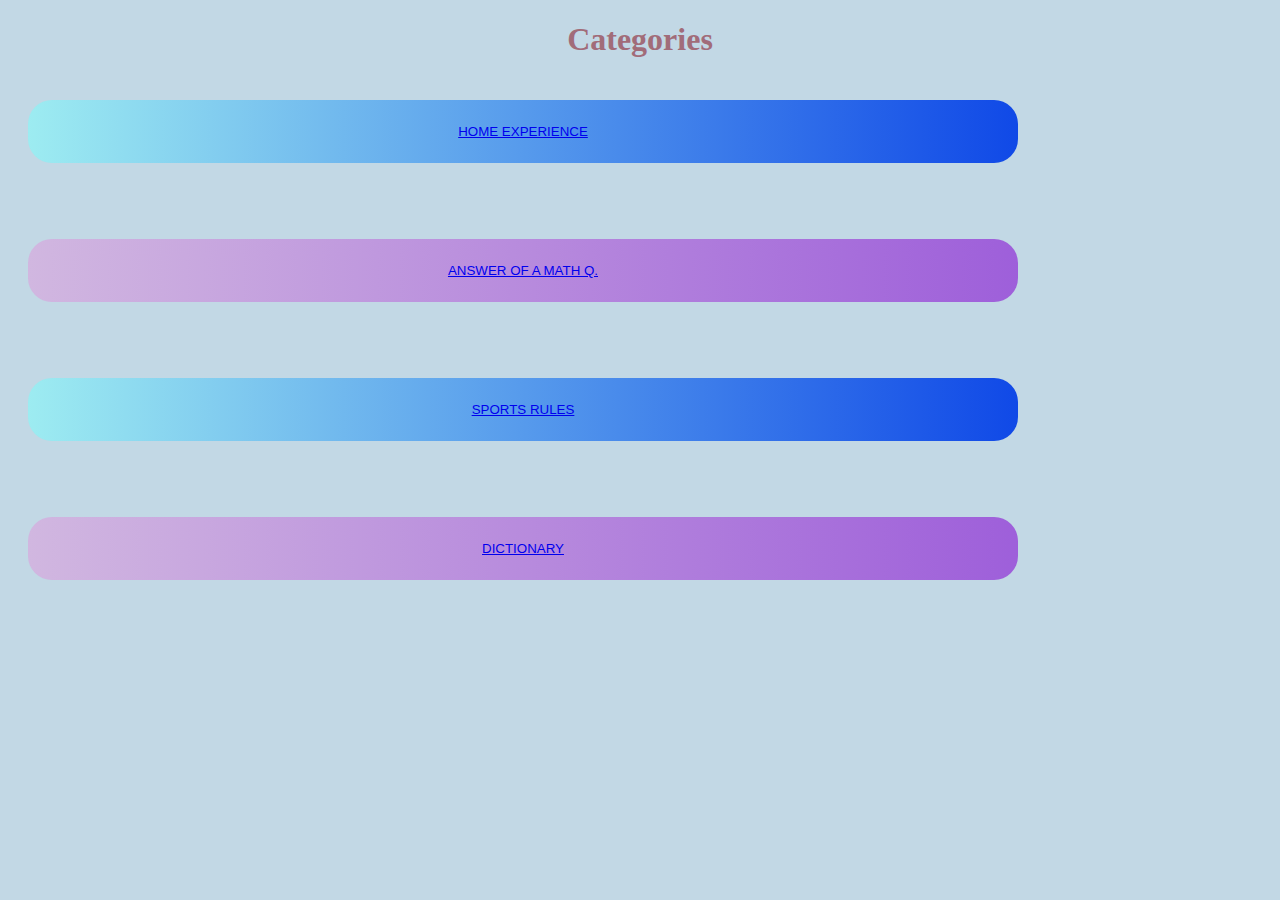
<file: categories.html>
<!DOCTYPE html>
<html>
    <head>
        <link rel="stylesheet" href="style4.css">
        <body>
            
        </div>
            <h1>Categories</h1>
              <div class="main">

             <button class="btn btn1"><a href="homeex.html">Home Experience</a></button>
             <br><br><br>
             <button class="btn btn2"><a href="math.html">Answer of a Math Q.</a></button>
             <br><br><br>
             <button class="btn btn1"><a href="game.html">Sports Rules</a></button>
             <br><br><br>
             <button class="btn btn2"><a href="game.html">Dictionary</a></button>
            
             </div>       
        </body>
    </head>
</html>
</file>
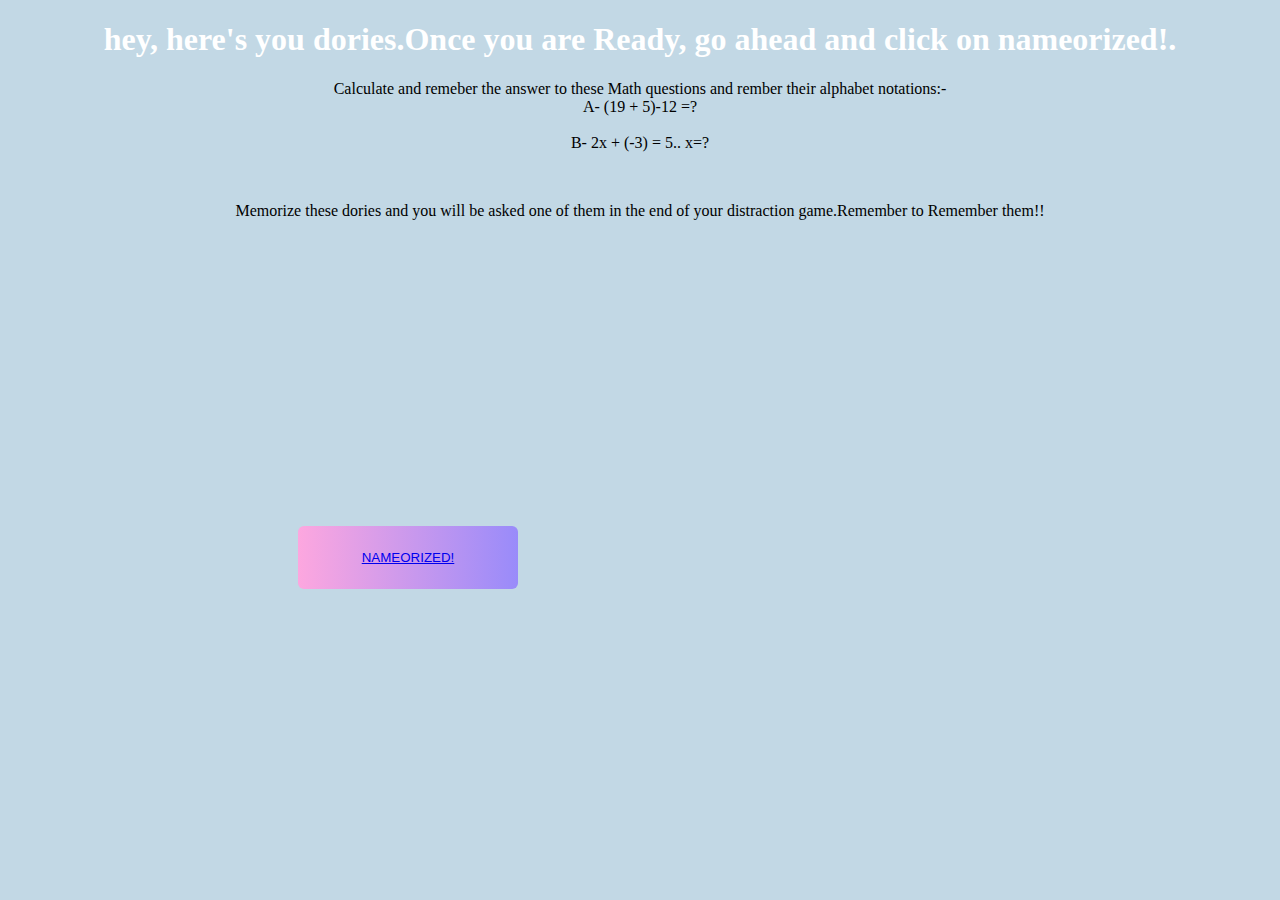
<file: math.html>
<!DOCTYPE html>
<html>
    <head>
        <link rel="stylesheet" type="text/css" href="style5.css">
        <body>
           <h1>hey, here's you dories.Once you are Ready, go ahead and click on nameorized!.</h1>
           <p>Calculate and remeber the answer to these Math
               questions and rember their alphabet notations:-
               <br>
               A- (19 + 5)-12 =?
               <br><br>
               B- 2x + (-3) = 5.. x=?
           </p>
           <BR>
           <p>Memorize these dories and you will be asked one of them in the 
               end of your distraction game.Remember to Remember them!!
        </p>
        <button class="btn btn2"><a href="https://swastikak.github.io/trex/">NAMEORIZED!</a></button>
        </body>
    </head>
</html>
</file>
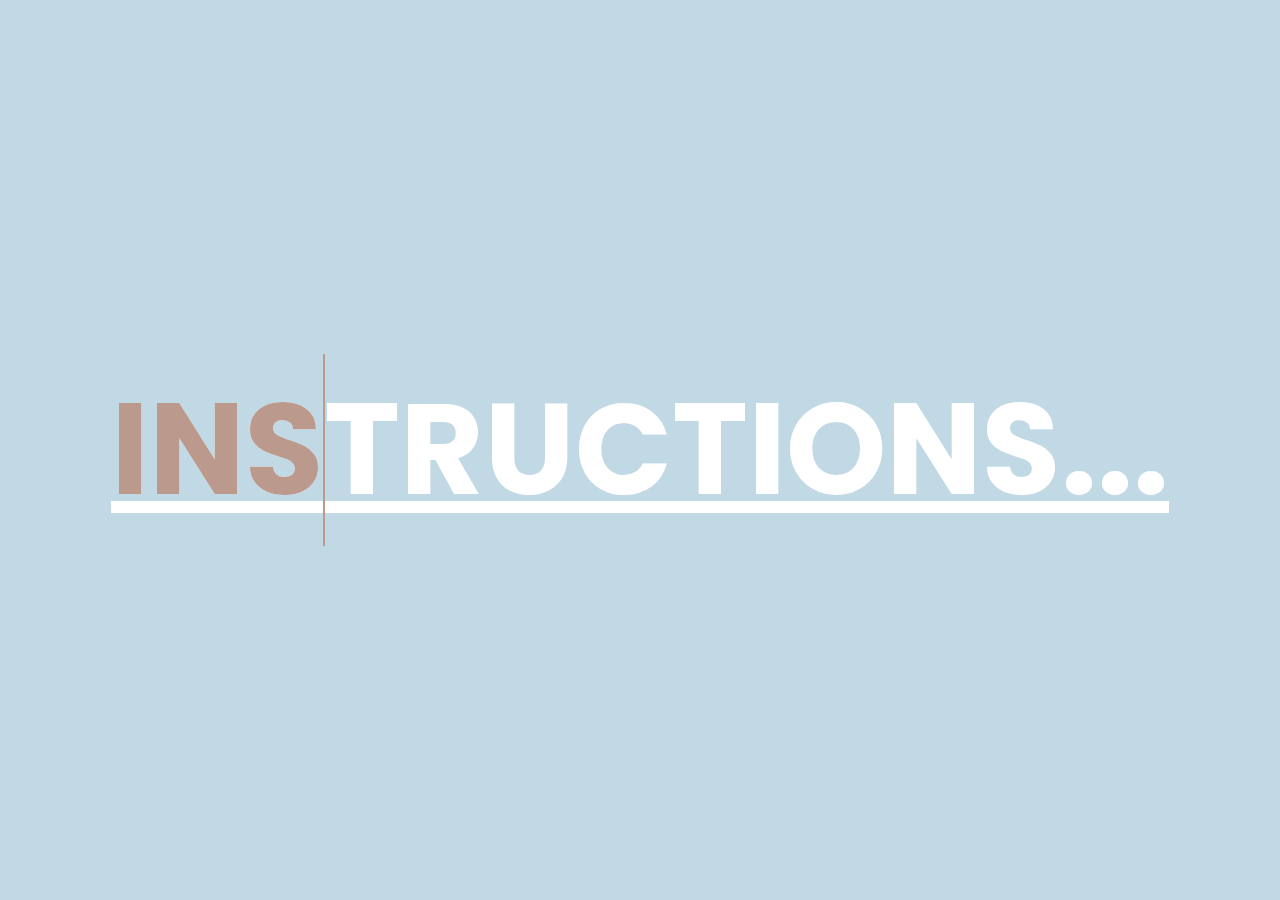
<file: proceed.html>
<!DOCTYPE html>
<html>
    <head>
        <link rel="stylesheet" type="text/css" href="style2.css">
    </head>
    <body>
        
        <h2 data-text="Instructions..."><a href="slider.html">Instructions...</a></h2>
        
    
    </body>
</html>
</file>
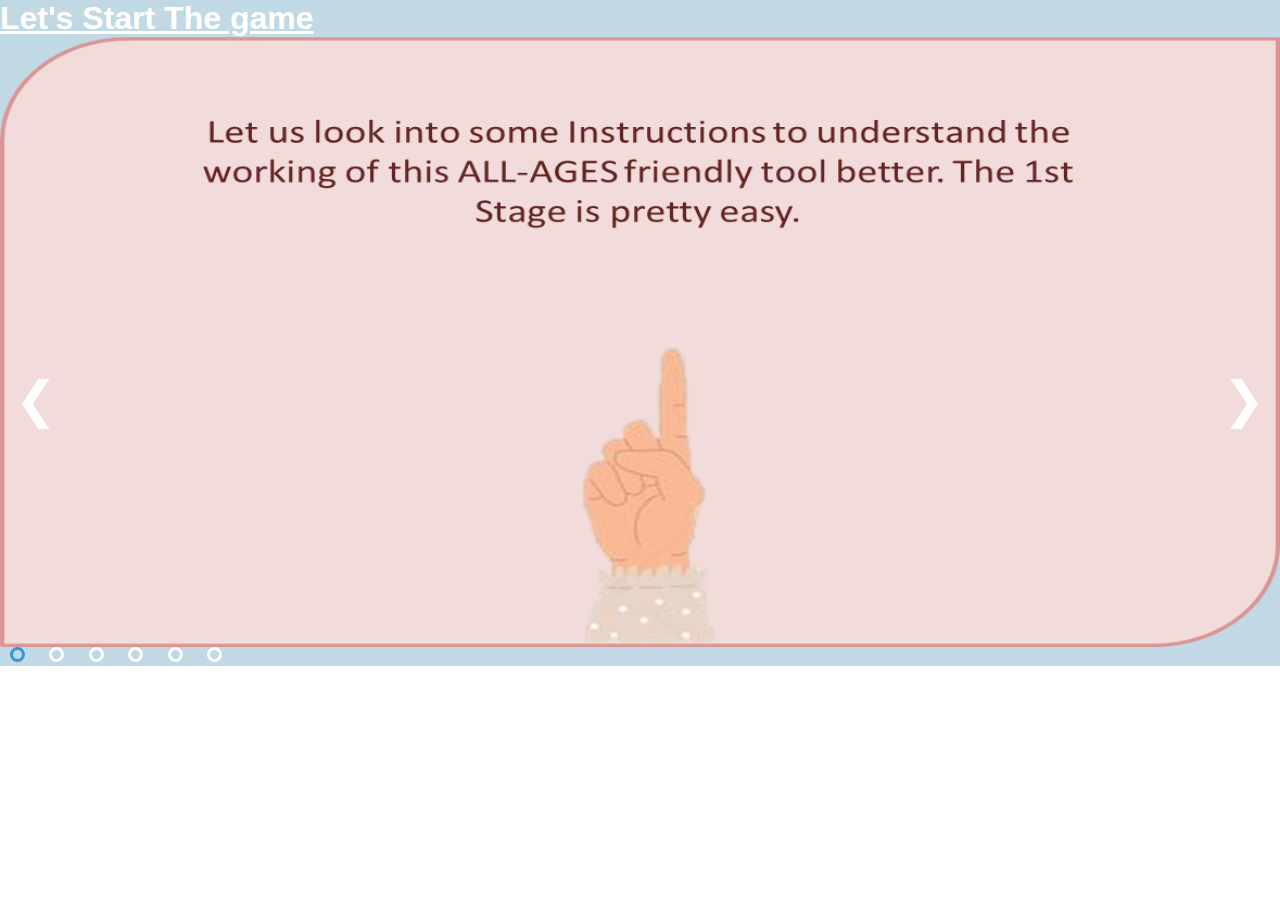
<file: slider.html>
<!DOCTYPE html>
<html lang="en">
<head>
    <link rel="stylesheet" href="style3.css">
</head>
<body>
    <div class="slider">

        <div class="proceed">
            <h1><a href="categories.html">Let's Start The game</a></h1>
        </div>

   <div class="MySlider fade" style="display: block;">
       <img src="1.png" style="width: 100%; height: 100%;">
   </div>

   <div class="MySlider fade">
       <img src="2.png" style="width: 100%; height: 100%;">
   </div>

   <div class="MySlider fade">
       <img src="3.png" style="width: 100%; height: 100%;">
   </div>

   <div class="MySlider fade">
       <img src="4.png" style="width: 100%; height: 100%;">
   </div>

   <div class="MySlider fade">
       <img src="5.png" style="width: 100%; height: 100%;">
   </div>

   <div class="MySlider fade">
       <img src="6.png" style="width: 100%; height: 100%;">
  </div>
  <a class="prev" onclick="plusSlides(-1)">&#10094</a>
  <a class="next" onclick="plusSlides(1)">&#10095</a>


  <div class="dotsBox" styles="text-align: cneter;">
      <span class="dot" onclick="currentSlide(1)"></span>
      <span class="dot" onclick="currentSlide(2)"></span>
      <span class="dot" onclick="currentSlide(3)"></span>
      <span class="dot" onclick="currentSlide(4)"></span>
      <span class="dot" onclick="currentSlide(5)"></span>
      <span class="dot" onclick="currentSlide(6)"></span>
  </div>
  
</div>
<script src="sketch.js"></script>
</body>
</html>
</file>
<file: style5.css>
body{
    background-image: url(bg.jpg);
}
h1{
    color:#fff;
    text-align: center;
}
p{
   text-align: center;
}

.btn{
    border: none;
    margin: 290px;
    padding: 24px;
    width: 220px;
    font-family: "montserrat", sans-serif ;
    text-transform: uppercase;
    border-radius: 6px;
    cursor: pointer;
    color: #fff;
    background-size: 200%;
  }
  
  
  
  .btn2{
    background-image: linear-gradient(to left,#FDA7DF,#998BFA,#FDA7DF);
  }
  
  .btn:hover{
    background-position: right;
}
</file>
<file: style2.css>
@import url('https://fonts.googleapis.com/css2?family=Poppins:wght@700display=swap');
*
{
    margin: 0;
    padding: 0;
    box-sizing: border-box;
    font-family: 'Poppins', sans-serif;
}
body{
    display: flex;
    justify-content: center;
    align-items: center;
    min-height: 100vh;
    background: #c1d8e5;
}
h2{
    position: relative;
    font-size: 10vw;
    color: #BB998C;
    -webkit-text-stroke: 0.3wv #BB998C;
    text-transform: uppercase ;
}
h2::before{
    content: attr(data-text);
    position: absolute;
    top: 0;
    left: 0;
    width: 20%;
    height: 100%;
    color: #BB998C;
    -webkit-text-stroke: 0vw #383d52;
    border-right: 2px solid #BB998C;
    overflow: hidden;
    animation: animate 6s linear infinite;
}
a:visited{
    color: #c1d8e5;
}
a:link{
    color: #fff ;
}
@keyframes animate{
    0%,10%,100%{
        width: 0;
    }
    70%,90%{
        width: 100%;
    }
}
</file>
<file: style3.css>
*{
    margin: 0;
    padding: 0;
    font-family: sans-serif;
    box-sizing: border-box;
}

header{
    height: 60px;
    width: 100%;
    position: absolute;
    top: 0;
    z-index: 2;
}

a:link{
    color:#fff;
}

.slider{
    position: relative;
    width: 100%;
    background: #c1d8e5;
}

.MySlider{
    height: 610px;
    display: none;
    overflow: hidden;
}

.prev, .next{
    position: absolute;
    top: 60%;
    transform: translate(0, -50%);
    font-size: 50px;
    padding: 15px;
    cursor: pointer;
    color: #fff;
    transition: 0.1s;
    user-select: none;
}

.prev:hover, .next:hover{
    color: #3498db;
}

.next{
    right: 0;
}

.dotsbox{
    position: absolute;
    left: 60%;
    transform: translate(-50%);
    bottom: 20px;
    cursor: pointer;
}

.dot{
    display: inline-block;
    width: 15px;
    height: 15px;
    border: 3px solid #fff;
    border-radius: 50%;
    margin: 0 10px;
    cursor: pointer;
}
.active, .dot:hover{
    border-color: #3498db;
}

.fade{
    -webkit-animation-name: fade;
    -webkit-animation-duration: 1.5s;
    animation-name: fade;
    animation-duration: 1.5s;
}

@-webkit-keyframes fade{
    from {opacity: 0.8;}
    to {opacity: 1;}
}
@-webkit-keyframes fade{
    from {opacity: 0.8;}
    to {opacity: 1;}
}

img{
    transform: scale(1, 1);
    -webkit-animation-name: zoomin;
    -webkit-animation-duration: 17s;
    animation-name: zoomin;
    animation-duration: 17s;
}

@keyframes zoomin{
    from {transform: scale(0.5, 0.5);}
    to {transform: scale(1, 1);}
}

@media screen and (max-width: 800px){
    .MySlider{
        height: 500px;
    }
}
</file>
<file: style4.css>
body{
    background-image: url(bg.jpg);
}

@keyframes animate{
    0%{
        background-position: 0px;
    }
    100%{
        background-position: 5440px;
    }
}

.btn{
    border: none;
    margin: 20px;
    padding: 24px;
    width: 990px;
    font-family: "montserrat", sans-serif ;
    text-transform: uppercase;
    border-radius: 24px;
    cursor: pointer;
    color: #fff;
    background-size: 200%;
  }
  
  .btn1{
    background-image: linear-gradient(to left,#9decf1,#1049e7,#9decf1);
  }
  
  .btn2{
    background-image: linear-gradient(to left,#d1b7e0,#9e5fda,#d1b7e0);
  }
  
  .btn:hover{
    background-position: right;
  }

  h1{
    text-align: center;
    color: rgb(161, 108, 121);
  }
</file>
